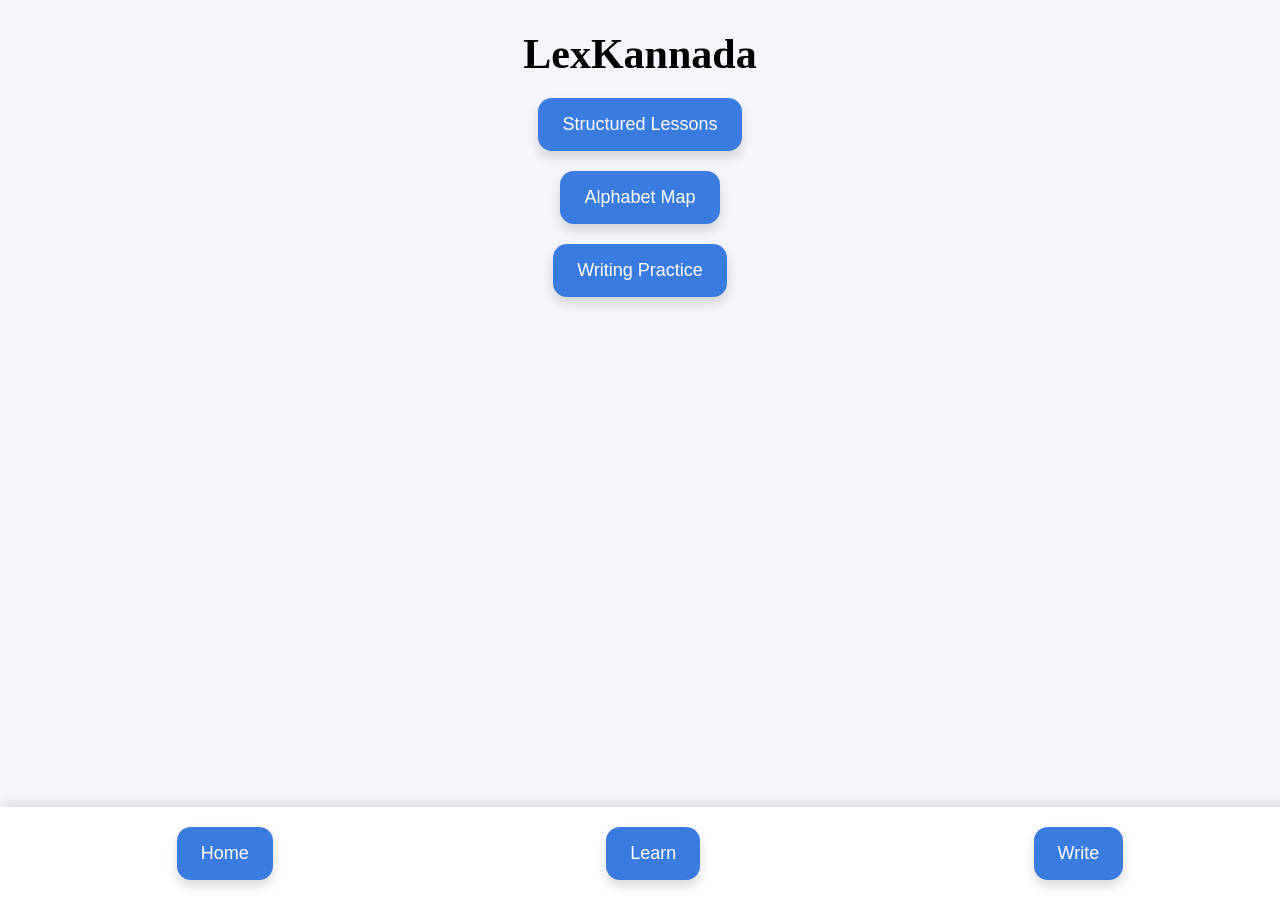
<file: index.html>
<!DOCTYPE html>
<html>

<head>
<meta name="viewport" content="width=device-width, initial-scale=1">
<title>LexKannada</title>
<link rel="stylesheet" href="style.css">
</head>

<body>

<div id="app">

<div id="screen"></div>

<div class="nav">
<button onclick="showHome()">Home</button>
<button onclick="startStructured()">Learn</button>
<button onclick="showWritingPractice()">Write</button>
</div>

</div>

<script src="app.js"></script>

</body>

</html>
</file>
<file: style.css>
body{
font-family:-apple-system,BlinkMacSystemFont,"Segoe UI",Roboto;
background:#f4f6fb;
margin:0;
text-align:center;
}

#screen{
padding:20px;
min-height:80vh;
animation:fade 0.3s ease;
}

h1{
font-size:42px;
margin:10px 0;
}

h2{
margin-top:10px;
}

button{
background:#3a7be0;
border:none;
color:white;
padding:16px 24px;
margin:10px;
font-size:18px;
border-radius:14px;
cursor:pointer;
box-shadow:0 6px 12px rgba(0,0,0,0.15);
}

button:active{
transform:scale(0.95);
}

.grid{
display:grid;
grid-template-columns:repeat(5,1fr);
gap:10px;
padding:20px;
}

.letter{
background:white;
border-radius:12px;
padding:16px;
font-size:26px;
box-shadow:0 4px 8px rgba(0,0,0,0.12);
}

canvas{
touch-action:none;
border-radius:12px;
}

.nav{
position:fixed;
bottom:0;
width:100%;
background:white;
padding:10px;
display:flex;
justify-content:space-around;
box-shadow:0 -4px 12px rgba(0,0,0,0.1);
}

@keyframes fade{
from{opacity:0;transform:translateY(6px)}
to{opacity:1}
}
</file>
